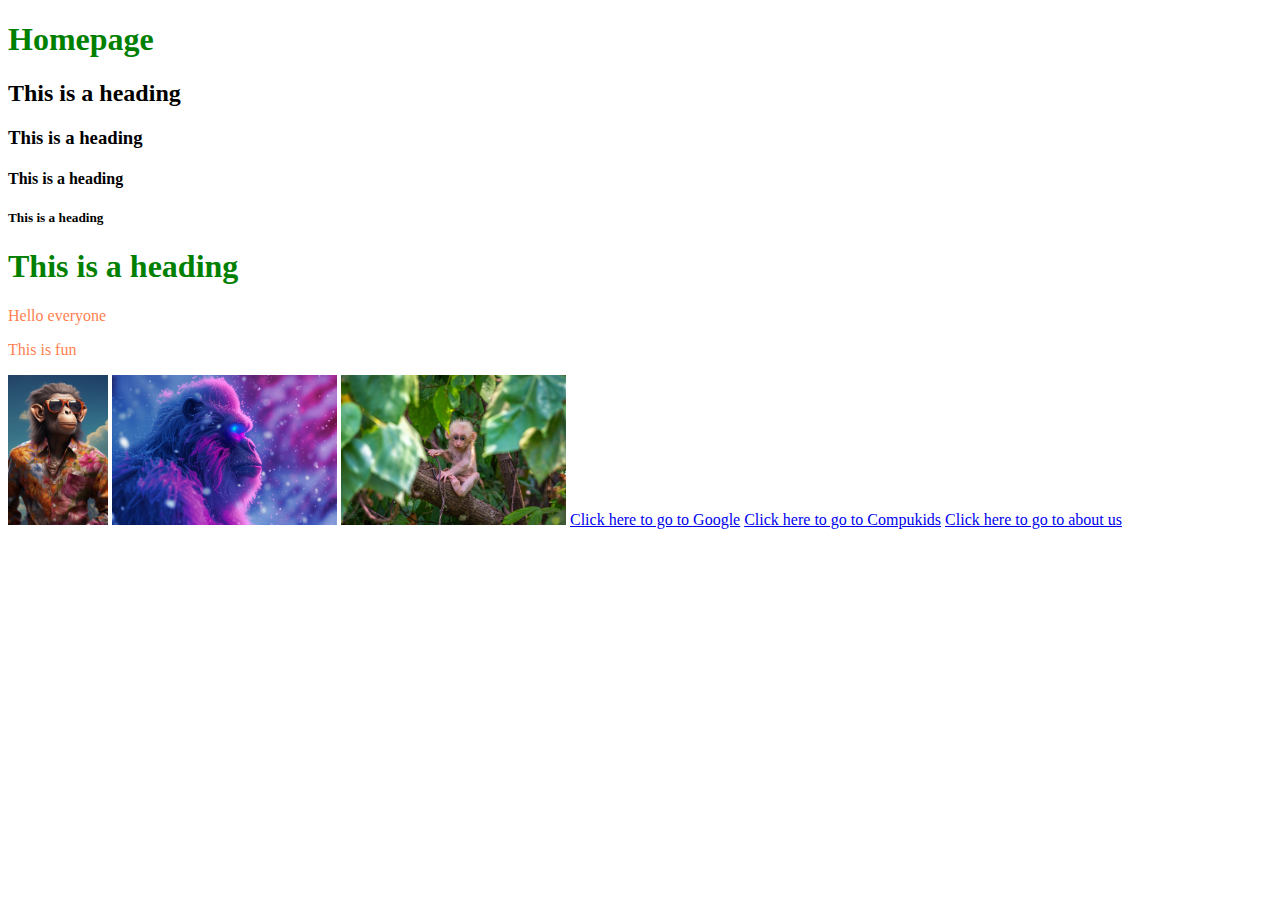
<file: index.html>
<!DOCTYPE html>
<html>  
<head>
  <link rel="stylesheet"href="style.css">

</head>
<body>
  <h1>Homepage</h1>
  <h2>This is a heading</h2>
  <h3>This is a heading</h3>
  <h4>This is a heading</h4>
  <h5>This is a heading</h5>
  <h1>This is a heading</h1>
  <p>Hello everyone</p>
  <p>This is fun</p>
  <a href="monkey.html"><img src="images/front-view-monkey-wearing-sunglasses.jpg"height="150px"/></a>
  <img src="images/bigfoot-represented-neon-glow.jpg"height="150px"/>
  <img src="images/pexels-erik-karits-2093459-3839696.jpg"height="150px"/>

<a href="http://www.google.com">Click here to go to Google</a>
<a href="http://compukids.me">Click here to go to Compukids</a>
<a href="about.html">Click here to go to about us</a>
</body>
</html>
</file>
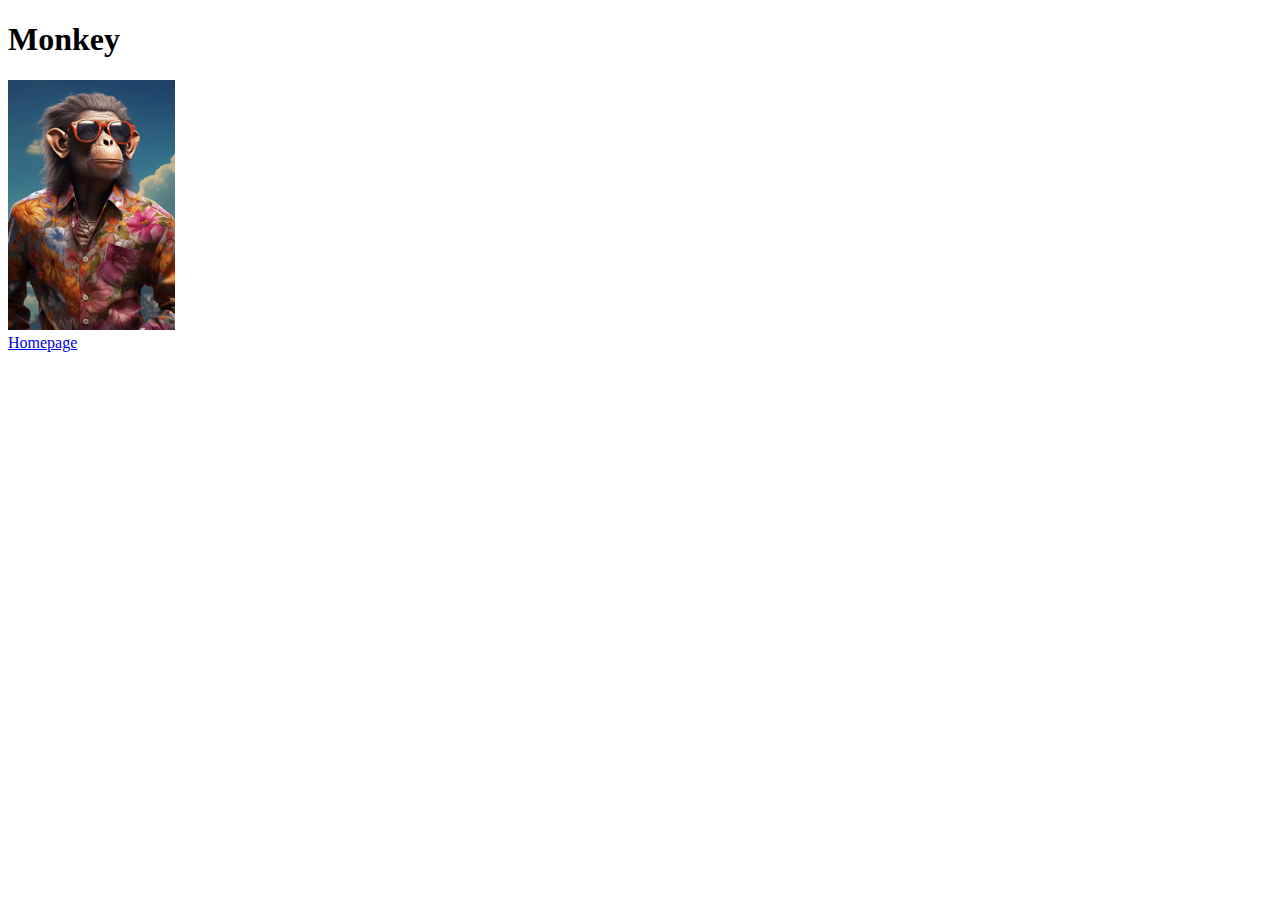
<file: monkey.html>
<!DOCTYPE html>
<html>
<head>

</head>
<body>
<h1>Monkey</h1>
<img src="images/front-view-monkey-wearing-sunglasses.jpg"height="250px"/>
 <br/>
<a href="index.html">Homepage</a>
  </body>
</html>
</file>
<file: style.css>
h1{
  color: green;
}

p{
  color: coral;}
</file>
